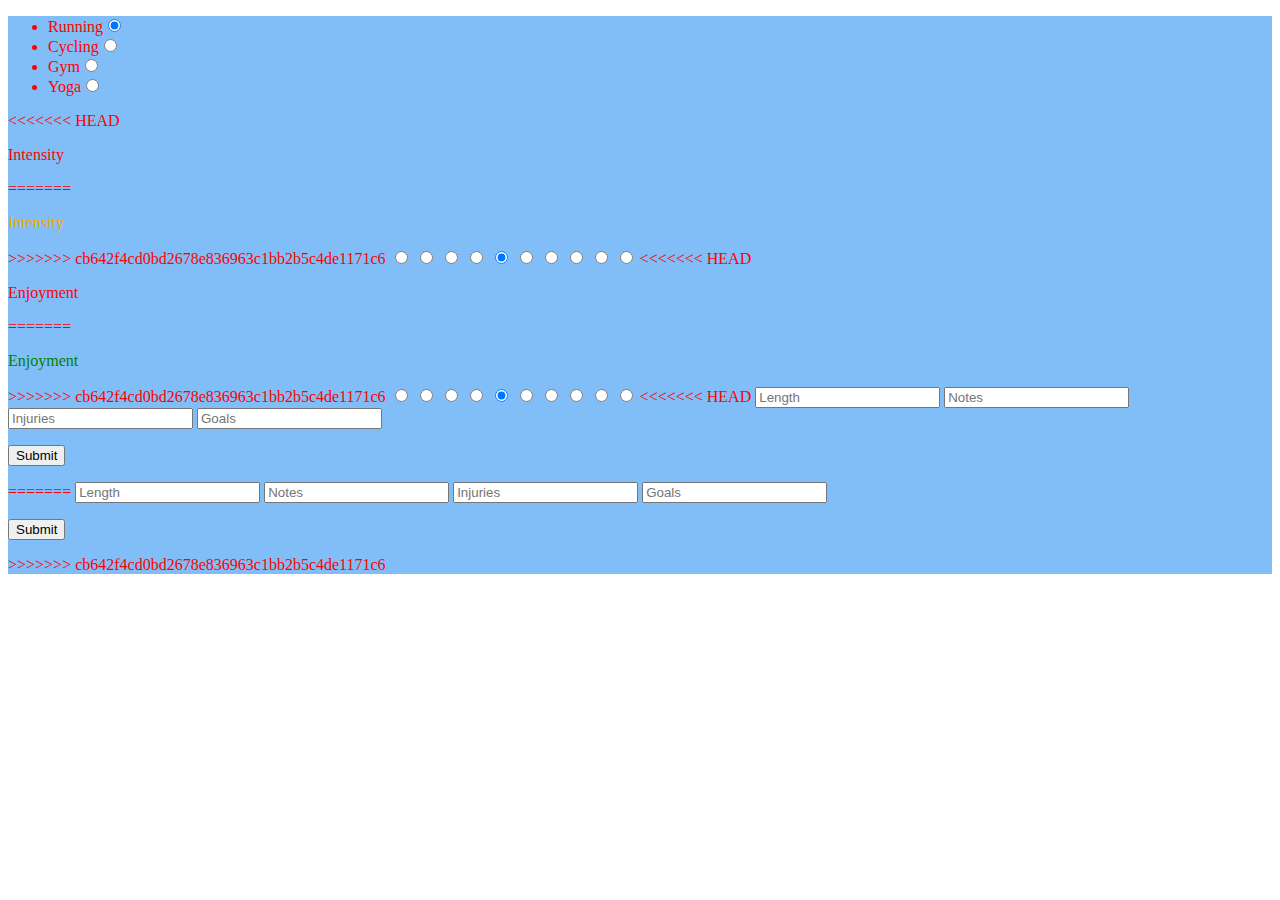
<file: index.html>
<!doctype html>

<html lang="en">
<head>
  <title>FAC is AWESOME</title>
  <link rel="stylesheet" href="./costum.css">
</head>
<body>
 <div id="t-form">
    <form id="t-input" method="post" action="/user" class="train-form" style="background-color:#81BEF7">
      <ul>
        <li>Running<input type="radio" name="t-type" id="t-type" value="1" checked=
        "checked"></li>

        <li>Cycling<input type="radio" name="t-type" id="t-type" value="2"></li>

        <li>Gym<input type="radio" name="t-type" id="t-type" value="3"></li>

        <li>Yoga<input type="radio" name="t-type" id="t-type" value="4"></li>
      </ul>

<<<<<<< HEAD
      <p id= "intensity-heading" >Intensity</p>
=======
      <p id="header-intensity">Intensity</p>
>>>>>>> cb642f4cd0bd2678e836963c1bb2b5c4de1171c6
      <input type="radio" name="t-i" id="t-i1" value="1">
      <input type="radio" name="t-i" id="t-i2" value="2">
      <input type="radio" name="t-i" id="t-i3"value="3">
      <input type="radio" name="t-i" id="t-i4" value="4">
      <input type="radio"name="t-i" id="t-i5" value="5" checked="checked">
      <input type="radio" name="t-i" id="t-i6" value="6">
      <input type="radio" name="t-i" id="t-i7" value="7">
      <input type="radio" name="t-i" id="t-i8" value="8">
      <input type="radio" name="t-i" id="t-i9"value="9">
      <input type="radio" name="t-i" id="t-i10" value="10">
<<<<<<< HEAD
      <p id= "enjoyment-heading">Enjoyment</p>
=======

      <p id="header-enjoy">Enjoyment</p>
>>>>>>> cb642f4cd0bd2678e836963c1bb2b5c4de1171c6
      <input type="radio" name="t-e" id="t-e1" value="1">
      <input type="radio" name="t-e" id="t-e2" value="2">
      <input type="radio" name="t-e" id="t-e3"value="3">
      <input type="radio" name="t-e" id="t-e4" value="4">
      <input type="radio"name="t-e" id="t-e5" value="5" checked="checked">
      <input type="radio" name="t-e" id="t-e6" value="6">
      <input type="radio" name="t-e" id="t-e7" value="7">
      <input type="radio" name="t-e" id="t-e8" value="8">
      <input type="radio" name="t-e" id="t-e9"value="9">
      <input type="radio" name="t-e" id="t-e10" value="10">

<<<<<<< HEAD
      <input type="text"name="t-length" id="t-length" placeholder="Length">
      <input type="text"name="t-notes" id="t-notes" placeholder="Notes">
      <input type="text" name="t-injuries" id="t-injuries" placeholder="Injuries">
      <input type="text" name="t-goals" id="t-goals" placeholder="Goals">
      <p>
        <input type="button" value="Submit"></p>
=======
      <input class="input-field" type="text"name="t-length" id="t-length" placeholder="Length">
      <input class="input-field" type="text"name="t-notes" id="t-notes" placeholder="Notes">
      <input class="input-field" type="text" name="t-injuries" id="t-injuries" placeholder="Injuries">
      <input class="input-field" type="text" name="t-goals" id="t-goals" placeholder="Goals">

      <p><input type="button" value="Submit"></p>
>>>>>>> cb642f4cd0bd2678e836963c1bb2b5c4de1171c6
    </form>
  </div>
  <script src= "./app.js"></script>

</body>
</html>
</file>
<file: costum.css>
ul {

color: #yellow;

}

body {
	color: red;

}

.train-form {
	background-color: #red; color:red;

}

.input-field{
border: solid 5px blue
font-size: 24px;
}

#header-intensity {
	color:orange;
}

#header-enjoy {
	color:green;
}
</file>
